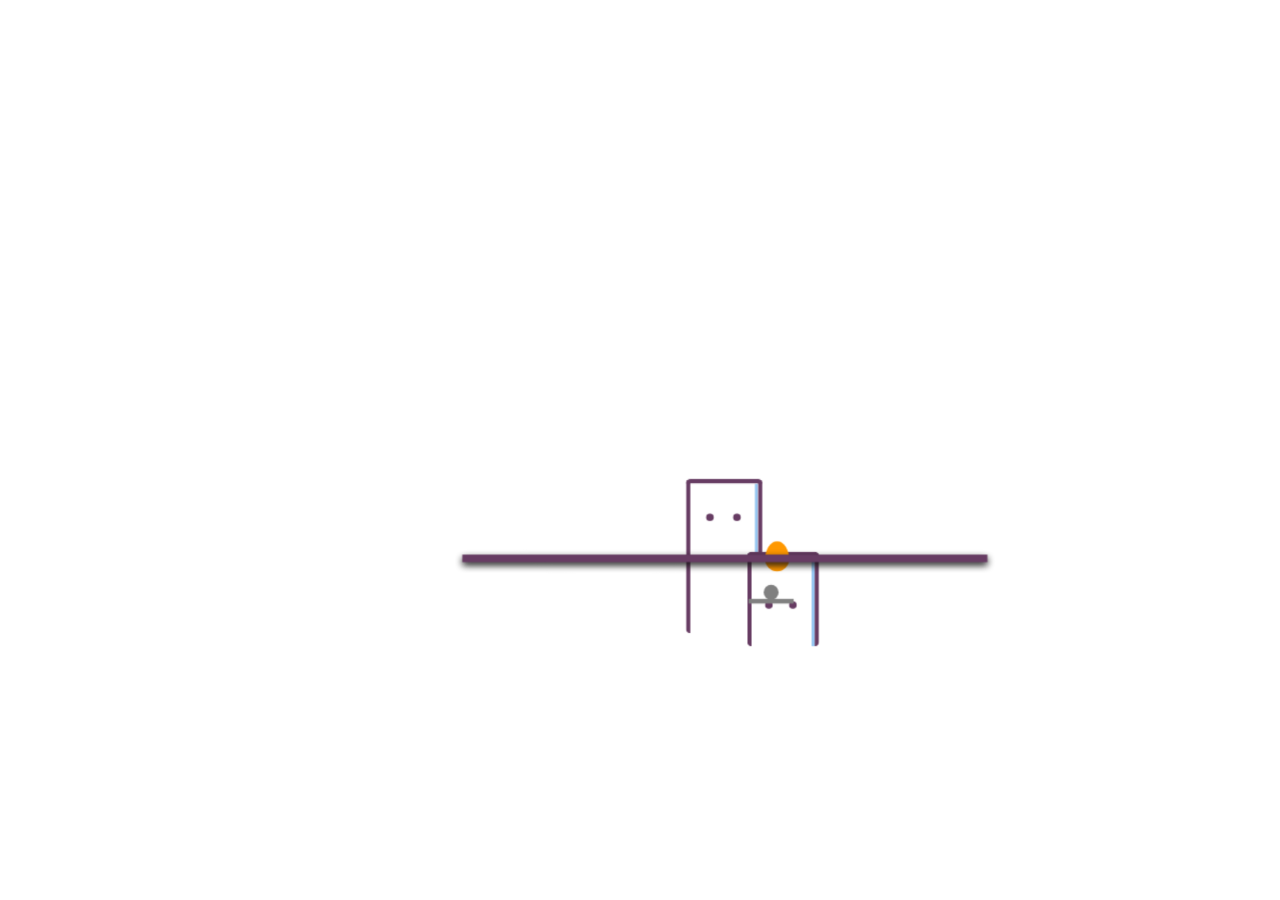
<file: index.html>
<!DOCTYPE html>
<html lang="en" >
<head>
  <meta charset="UTF-8">
  <title>Candle Fun (Pure CSS Animation)</title>
  <link rel="stylesheet" href="style.css">

</head>
<body>
<!-- partial:index.partial.html -->
<div class="wrapper">
  <div class="candles">
    <div class="light__wave"></div>
    <div class="candle1">
      <div class="candle1__body">
        <div class="candle1__eyes">
          <span class="candle1__eyes-one"></span>
          <span class="candle1__eyes-two"></span>
        </div>
    </div>
    
    <div class="candle2">
      <div class="candle2__body">
        <div class="candle2__eyes">
          <div class="candle2__eyes-one"></div>
          <div class="candle2__eyes-two"></div>
        </div>
    </div>
    <div class="candle2__fire"></div>
    <div class="sparkles-one"></div>
    <div class="sparkles-two"></div>
    <div class="candle__smoke-one">

    </div>
    <div class="candle__smoke-two">

    </div>
    
  </div>
  <div class="floor">
  </div>
  

</div>
<!-- partial -->
  
</body>
</html>
</file>
<file: style.css>
body {
    background-color: #FFF;
    animation: change-background 3s infinite linear;
  }
  
  .wrapper {
    position: absolute;
    left: 50%;
    top: 70%;
    transform: scale(1.5, 1.5) translate(-50%, -50%);
  }
  
  .floor {
    position: absolute;
    left: 50%;
    top: 50%;
    width: 350px;
    height: 5px;
    background: #673C63;
    transform: translate(-50%, -50%);
    box-shadow: 0px 2px 5px #111;
    z-index: 2;
  }
  
  .candles {
    position: absolute;
    left: 50%;
    top: 50%;
    width: 250px;
    height: 150px;
    transform: translate(-50%, -100%);
    z-index: 1;
  }
  
  .candle1 {
    position: absolute;
    left: 50%;
    top: 50%;
    width: 45px;
    height: 100px;
    background: #fff;
    border: 3px solid #673C63;
    border-bottom: 0px;
    border-radius: 3px;
    transform-origin: center right;
    transform: translate(60%, -25%);
    box-shadow: -2px 0px 0px #95c6f2 inset;
    animation: expand-body 3s infinite linear;
  }
  
  .candle1_eyes, .candle2_eyes {
    position: absolute;
    left: 50%;
    top: 0%;
    width: 35px;
    height: 30px;
    transform: translate(-50%, 0%);
  }
  
  
  .candle1__eyes-one {
    position: absolute;
    left: 30%;
    top: 20%;
    width: 5px;
    height: 5px;
    border-radius: 100%;
    background: #673C63;
    transform: translate(-70%, 0%);
    animation: blink-eyes 3s infinite linear;
  }
  
  .candle1__eyes-two {
    position: absolute;
    left: 70%;
    top: 20%;
    width: 5px;
    height: 5px;
    border-radius: 100%;
    background: #673C63;
    transform: translate(-70%, 0%);
    animation: blink-eyes 3s infinite linear;
  }
  
  .candle1__mouth {
    position: absolute;
    left: 40%;
    top: 20%;
    width: 0px;
    height: 0px;
    border-radius: 20px;
    background: #673C63;
    transform: translate(-50%, -50%);
    animation: uff 3s infinite linear;
  }
  
  
  .candle__smoke-one {
    position: absolute;
    left: 30%;
    top: 50%;
    width: 30px;
    height: 3px;
    background: grey;
    transform: translate(-50%, -50%);
    animation: move-left 3s infinite linear;
  }
  
  .candle__smoke-two {
    position: absolute;
    left: 30%;
    top: 40%;
    width: 10px;
    height: 10px;
    border-radius: 10px;
    background: grey;
    transform: translate(-50%, -50%);
    animation: move-top 3s infinite linear;
  }
  
  .candle2 {
    position: absolute;
    left: 20%;
    top: 55%;
    width: 42px;
    height: 60px;
    background: #fff;
    border: 3px solid #673C63;
    border-bottom: 0px;
    border-radius: 3px;
    transform: translate(60%, -15%);
    transform-origin: center right;
    box-shadow: -2px 0px 0px #95c6f2 inset;
    animation: shake-left 3s infinite linear;
  }
  
  .candle2__eyes-one {
    position: absolute;
    left: 30%;
    top: 50%;
    width: 5px;
    height: 5px;
    display: inline-block;
    border: 0px solid #673C63;
    border-radius: 100%;
    float: none;
    background: #673C63;
    transform: translate(-80%, 0%);
    animation: changeto-lower 3s infinite linear;
  }
  
  .candle2__eyes-two {
    position: absolute;
    left: 70%;
    top: 50%;
    width: 5px;
    height: 5px;
    display: inline-block;
    border: 0px solid #673C63;
    border-radius: 100%;
    float: none;
    background: #673C63;
    transform: translate(-80%, 0%);
    animation: changeto-greater 3s infinite linear;
  }
  
  
  .light__wave {
    position: absolute;
    top: 15%;
    left: 35%;
    width: 75px;
    height: 75px;
    border-radius: 100%;
    z-index: 0;
    transform: translate(-25%, -50%) scale(2.5, 2.5);
    border: 2px solid rgba(255, 255, 255, 0.2);
    animation: expand-light 3s infinite linear;
  }
  
  .candle2__fire {
    position: absolute;
    top: .00%;
    left: 40%;
    display: block;
    width: 16px;
    height: 20px;
    background-color: red;
    border-radius: 50% 50% 50% 50% / 60% 60% 40% 40%;
    background: #FF9800;
    transform: translate(-50%, -50%);
    animation: dance-fire 3s infinite linear;
  }
  @keyframes blink-eyes {
    0%,35% {
      opacity: 0;
      transform: translate(-70%, 0%);
    }
    36%,39% {
      opacity: 0;
      transform: translate(-70%, 0%);
    }
    40% {
      opacity: 1;
      transform: translate(-70%, 0%);
    }
    50%,65% {
      transform: translate(-140%, 0%);
    }
  66% {
      transform: translate(-70%, 0%);
    }
  }
  @keyframes expand-body {
    0%,40% {
      transform: scale(1, 1) translate(60%, -25%);
    }
    45%,55% {
      transform: scale(1.1, 1.1) translate(60%, -28%);
    }
  60% {
      transform: scale(0.89, 0.89) translate(60%, -25%);
    }
    65% {
      transform: scale(1, 1) translate(60%, -25%);
    }
    70% {
      transform: scale(0.95, 0.95) translate(60%, -25%);
    }
    75% {
      transform: scale(1, 1) translate(60%, -25%);
    }
  }
  @keyframes uff {
    0%,40% {
      width: 0px;
      height: 0px;
    }
    50%,54% {
      width: 15px;
      height: 15px;
      left: 30%;
    }
    59% {
      width: 5px;
      height: 5px;
      left: 20%;
    }
    62% {
      width: 2px;
      height: 2px;
      left: 20%;
    }
  67% {
      width: 0px;
      height: 0px;
      left: 30%;
    }
  }
  @keyframes change-background {
    0%,59%,98%,100% {
      background: #FFF;
    }
    61%,97% {
      background: #000;
    }
  }
  @keyframes move-left {
    0%,59%,100% {
      width: 0px;
      left: 40%;
    }
  
  60% {
      width: 30px;
      left: 30%;
    }
    68% {
      width: 0px;
      left: 20%;
    }
  }
  @keyframes move-top {
    0%,64%,100% {
      width: 0px;
      height: 0px;
      top: 0%;
    }
  65% {
      width: 10px;
      height: 10px;
      top: 40%;
      left: 40%;
    }
    80% {
      width: 0px;
      height: 0px;
      top: 20%;
    }
  }
  @keyframes shake-left {
    0%,40% {
      left: 20%;
      transform: translate(60%, -15%);
    }
    50%,54% {
      left: 20%;
      transform: translate(60%, -15%);
    }
  59% {
      left: 20%;
      transform: translate(60%, -15%);
    }
    62% {
      left: 18%;
      transform: translate(60%, -15%);
    }
    65% {
      left: 21%;
      transform: translate(60%, -15%);
    }
    67% {
      left: 20%;
      transform: translate(60%, -15%);
    }
    75% {
      left: 20%;
      transform: scale(1.15, 0.85) translate(60%, -15%);
      background: #fff;
      border-color: #673C63;
    }
  91% {
      left: 20%;
      transform: scale(1.18, 0.82) translate(60%, -10%);
      background: #F44336;
      border-color: #F44336;
      box-shadow: -2px 0px 0px #F44336 inset;
    }
    92% {
      left: 20%;
      transform: scale(0.85, 1.15) translate(60%, -15%);
    }
    95% {
      left: 20%;
      transform: scale(1.05, 0.95) translate(60%, -15%);
    }
    97% {
      left: 20%;
      transform: scale(1, 1) translate(60%, -15%);
    }
  }
  @keyframes expand-light {
    10%,29%,59%,89% {
      transform: translate(-25%, -50%) scale(0, 0);
      border: 2px solid rgba(255, 255, 255, 0);
    }
  90%,20%,50% {
      transform: translate(-25%, -50%) scale(1, 1);
    }
    95%,96%,26%,27%,56%,57% {
      transform: translate(-25%, -50%) scale(2, 2);
      border: 2px solid rgba(255, 255, 255, 0.5);
    }
    0%,28%,58%,100% {
      transform: translate(-25%, -50%) scale(2.5, 2.5);
      border: 2px solid rgba(255, 255, 255, 0.2);
    }
  }
  @keyframes dance-fire {
    59%,89% {
      left: 40%;
      width: 0px;
      height: 0px;
    }
    90%,0%,7%,15%,23%,31%,39%,47%,55% {
      left: 40.8%;
      width: 16px;
      height: 20px;
      background: #FFC107;
    }
    94%,3%,11%,19%,27%,35%,43%,51%,58% {
      left: 41.2%;
      width: 16px;
      height: 20px;
      background: #FF9800;
    }
  }
  @keyframes changeto-lower {
    0%,70%,90% {
      padding: 0px;
      display: inline-block;
      border-radius: 100%;
      background: #673C63;
      border-width: 0 0 0 0;
      border: 0px solid #673C63;
      transform: translate(-90%, 0%);
    }
    71%,89% {
      background: none;
      border: solid #673C63;
      border-radius: 0px;
      border-width: 0 2px 2px 0;
      display: inline-block;
      padding: 1px;
      float: left;
      transform-origin: bottom left;
      transform: rotate(-45deg) translate(-50%, -65%);
      -webkit-transform: rotate(-45deg) translate(-50%, -65%);
    }
  
  }
  @keyframes changeto-greater {
    0%,70%,90% {
      top: 50%;
      padding: 0px;
      display: inline-block;
      border-radius: 100%;
      background: #673C63;
      border-width: 0 0 0 0;
      border: 0px solid #673C63;
      transform: translate(-80%, 0%);
    }
    71%,89% {
      top: 30%;
      background: none;
      border: solid #673C63;
      border-radius: 0px;
      border-width: 0 2px 2px 0;
      display: inline-block;
      padding: 1px;
      float: left;
      transform-origin: bottom left;
      transform: rotate(135deg) translate(-80%, 20%);
      -webkit-transform: rotate(135deg) translate(-80%, 20%);
    }
  }
</file>
